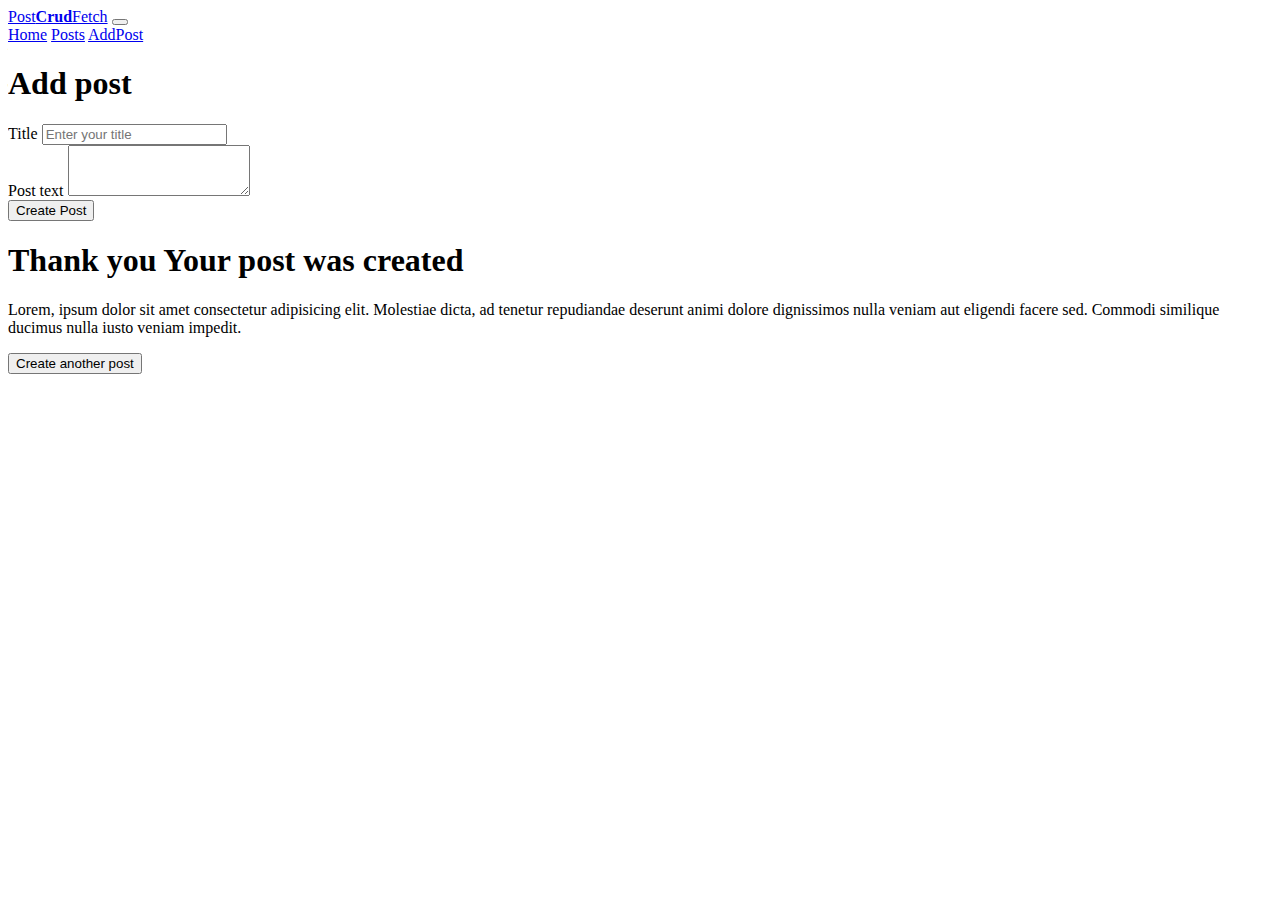
<file: pages/AddPost.html>
<!DOCTYPE html>
<html lang="en">
  <head>
    <!-- Required meta tags -->
    <meta charset="utf-8" />
    <meta name="viewport" content="width=device-width, initial-scale=1" />
    <script src="../js/app.js" defer type="module"></script>
    <!-- Bootstrap CSS -->
    <link
      href="https://cdn.jsdelivr.net/npm/bootstrap@5.0.0/dist/css/bootstrap.min.css"
      rel="stylesheet"
      integrity="sha384-wEmeIV1mKuiNpC+IOBjI7aAzPcEZeedi5yW5f2yOq55WWLwNGmvvx4Um1vskeMj0"
      crossorigin="anonymous"
    />
    <link rel="stylesheet" href="../css/style.css" />
    <title>Post_Crud_Fetch</title>
  </head>
  <body>
    <main class="container add-posts-page">
      <div class="form-part">
        <h1 class="display-4">Add post</h1>
        <form id="add-post-form">
          <div class="mb-3">
            <label for="title" class="form-label">Title</label>
            <input
              required
              type="text"
              class="form-control"
              id="title"
              placeholder="Enter your title"
            />
          </div>
          <div class="mb-3">
            <label for="body" class="form-label">Post text</label>
            <textarea required class="form-control" id="body" rows="3"></textarea>
          </div>
          <button type="submit" class="btn btn-outline-info">Create Post</button>
        </form>
      </div>
      <!-- sukurti mygtuka kuri paspaudus paslepiam forma ir rodo zinutne  -->
      <!-- padaryti kad issiuntu forma ir gavus atsakyma mes paslepiam pacia forma  -->
      <!-- pasislepus formai rodom padekos zinute -->
      <div class="form-success d-none">
        <h1 class="display-4">Thank you Your post was created</h1>
        <p class="subtitle">
          Lorem, ipsum dolor sit amet consectetur adipisicing elit. Molestiae dicta, ad tenetur
          repudiandae deserunt animi dolore dignissimos nulla veniam aut eligendi facere sed.
          Commodi similique ducimus nulla iusto veniam impedit.
        </p>
        <button class="btn btn-success another-post-btn">Create another post</button>
      </div>
    </main>

    <!-- Option 1: Bootstrap Bundle with Popper -->
    <script
      src="https://cdn.jsdelivr.net/npm/bootstrap@5.0.0/dist/js/bootstrap.bundle.min.js"
      integrity="sha384-p34f1UUtsS3wqzfto5wAAmdvj+osOnFyQFpp4Ua3gs/ZVWx6oOypYoCJhGGScy+8"
      crossorigin="anonymous"
    ></script>
  </body>
</html>
</file>
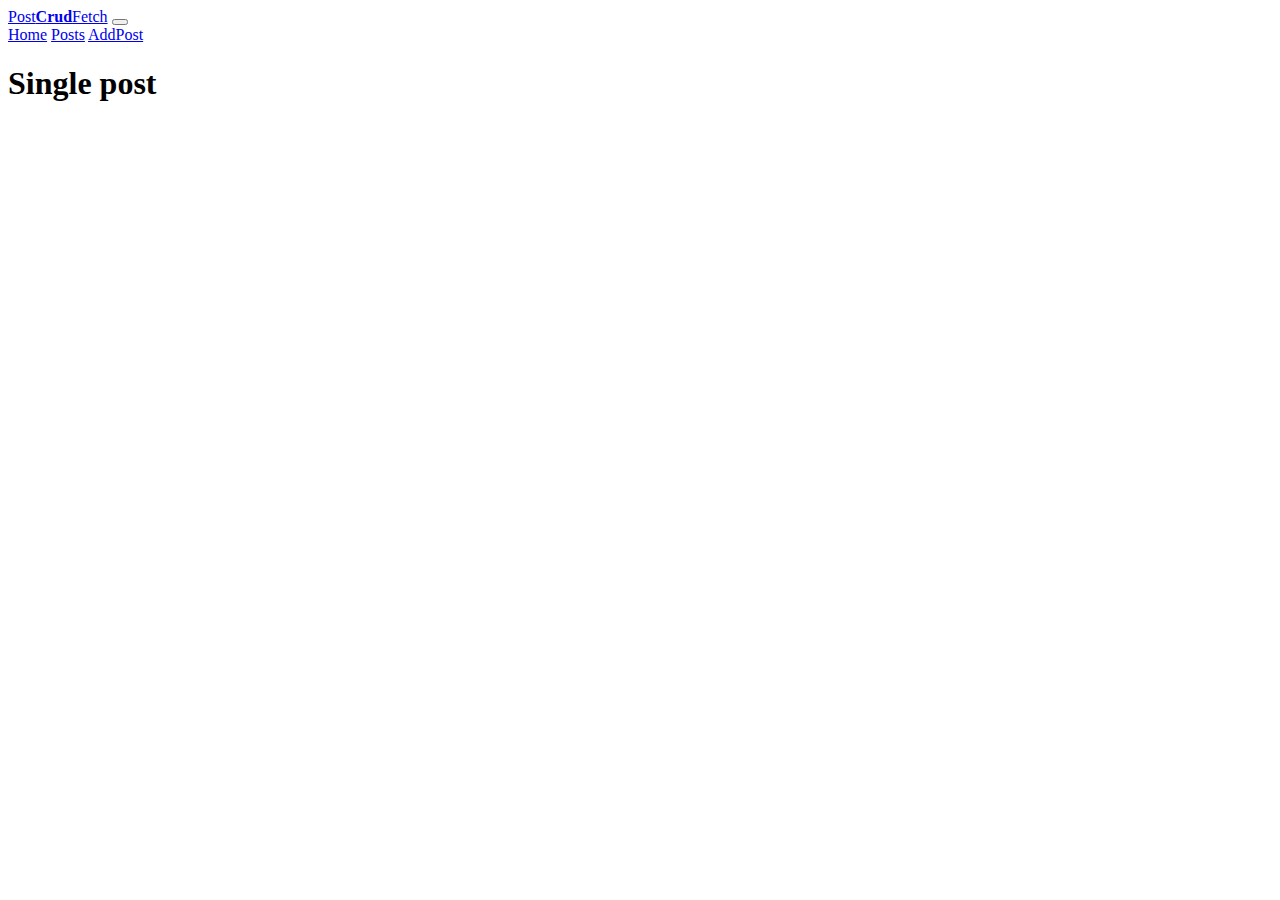
<file: pages/singlePost.html>
<!DOCTYPE html>
<html lang="en">
  <head>
    <!-- Required meta tags -->
    <meta charset="utf-8" />
    <meta name="viewport" content="width=device-width, initial-scale=1" />
    <script src="../js/app.js" defer type="module"></script>
    <!-- Bootstrap CSS -->
    <link
      href="https://cdn.jsdelivr.net/npm/bootstrap@5.0.0/dist/css/bootstrap.min.css"
      rel="stylesheet"
      integrity="sha384-wEmeIV1mKuiNpC+IOBjI7aAzPcEZeedi5yW5f2yOq55WWLwNGmvvx4Um1vskeMj0"
      crossorigin="anonymous"
    />
    <link rel="stylesheet" href="../css/style.css" />
    <title>Post_Crud_Fetch</title>
  </head>
  <body>
    <main class="container single-posts-page">
      <h1 class="display-4">Single post</h1>
    </main>

    <!-- Option 1: Bootstrap Bundle with Popper -->
    <script
      src="https://cdn.jsdelivr.net/npm/bootstrap@5.0.0/dist/js/bootstrap.bundle.min.js"
      integrity="sha384-p34f1UUtsS3wqzfto5wAAmdvj+osOnFyQFpp4Ua3gs/ZVWx6oOypYoCJhGGScy+8"
      crossorigin="anonymous"
    ></script>
  </body>
</html>
</file>
<file: css/style.css>
.posts-page .card {
  width: 45%;
}
</file>
